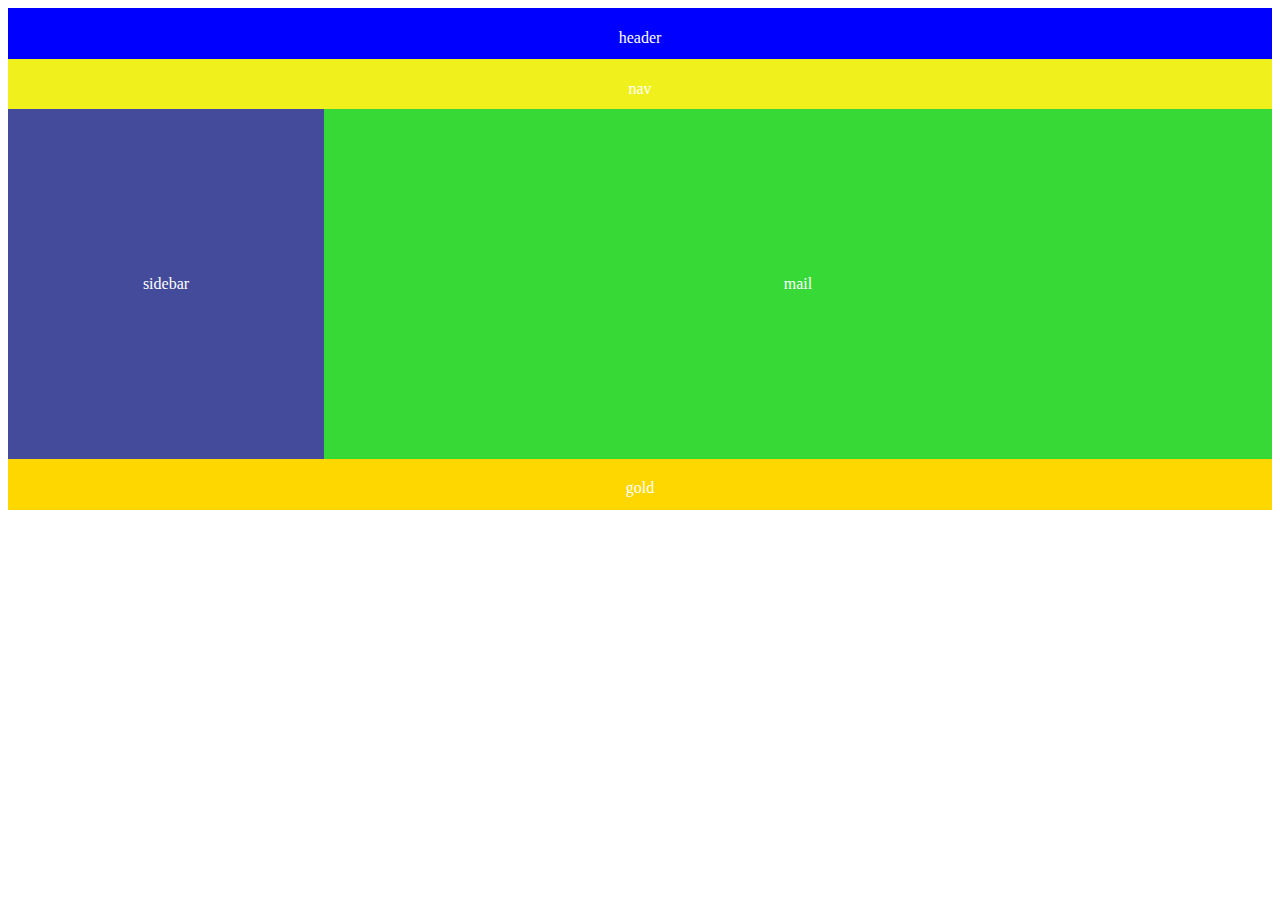
<file: index.html>
<!DOCTYPE html>
<html lang="en-us">
  <head>
    <link rel="stylesheet" type="text/css" href="main.css">
  </head>
  <body>
    <div class="header">header</div>
    <div class="nav">nav</div>
    <div class="sidebar">sidebar</div>
    <div class="mai">mail</div>
    <div class="gold">gold</div>
  </body>
</html>
</file>
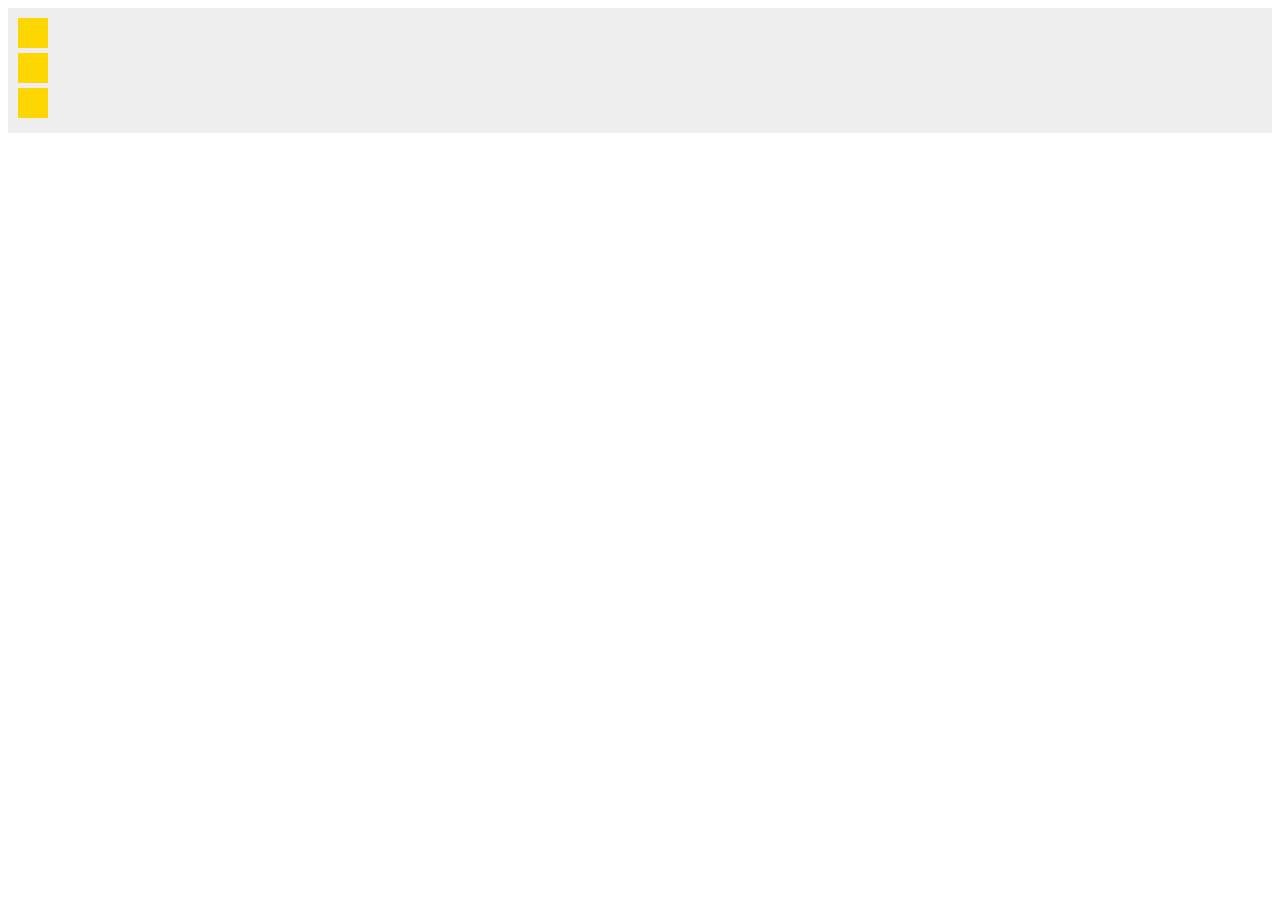
<file: index1.html>
<!DOCTYPE html>
<html lang="en-us">
  <head>
    <link rel="stylesheet" type="text/css" href="main1.css">
  </head>
  <body>
    <div class="bar-group">
        <div class="bar item1"></div>
        <div class="bar item2"></div>
        <div class="bar item3"></div> 
    </div>
  </body>
</html>
</file>
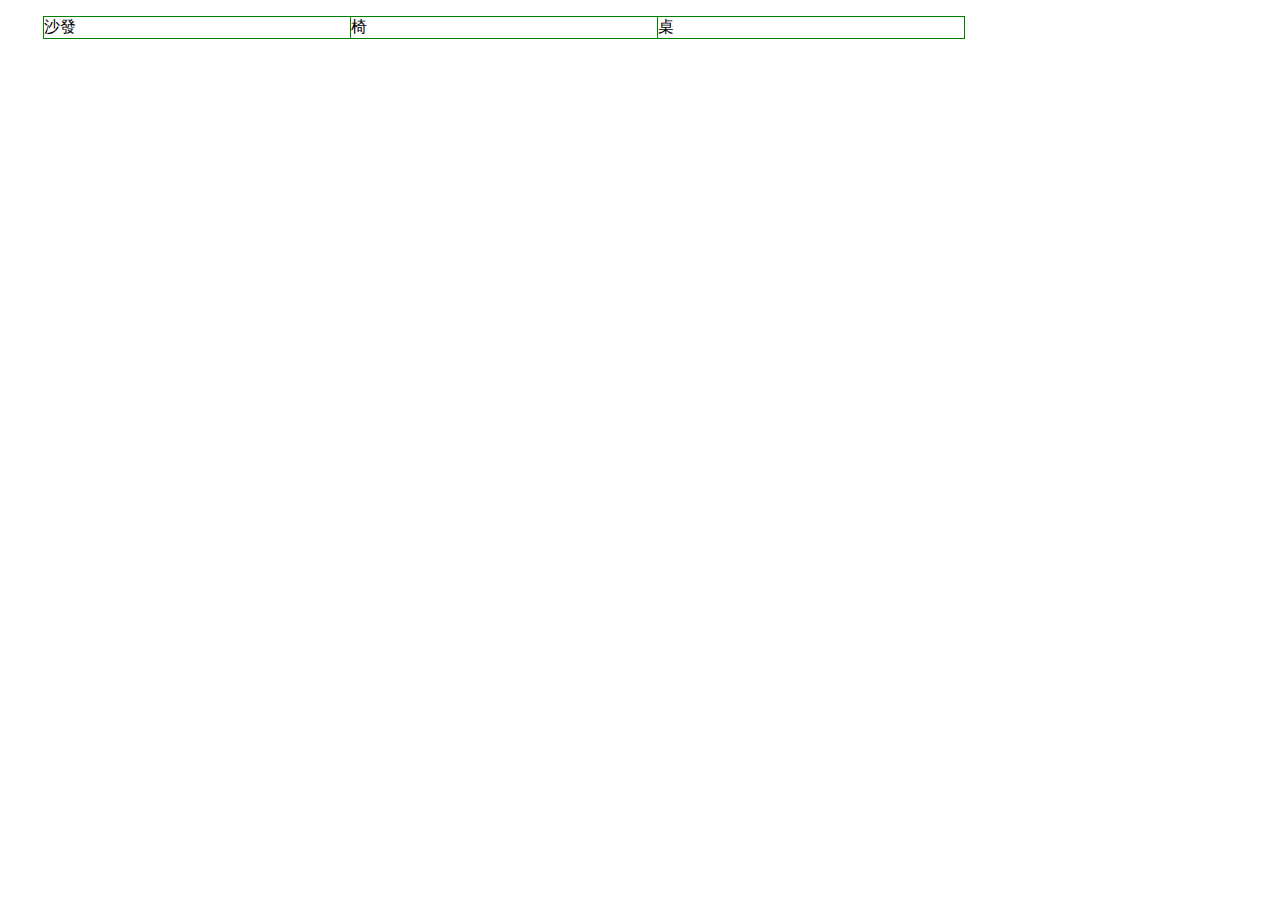
<file: index2.html>
<!DOCTYPE html>
<html lang="en-us">
  <head>
    <link rel="stylesheet" type="text/css" href="main2.css">
  </head>
  <body>
  <ul class="nav">
      <li>沙發
        <ul class="submenu">
           <li>單人沙發</li><li>雙人沙發</li><li>三人沙發</li>
        </ul>
      </li>
      <li>椅
        <ul class="submenu">
           <li>復古椅</li><li>吧台椅</li><li>長凳</li><li>北美椅</li>
        </ul>
      </li>
      <li>桌
        <ul class="submenu">
           <li>餐桌</li><li>書桌</li><li>吧台桌</li><li>茶儿</li><li>辦公桌</li>
        </ul>
      </li>
  </ul>
  </body>
</html>
</file>
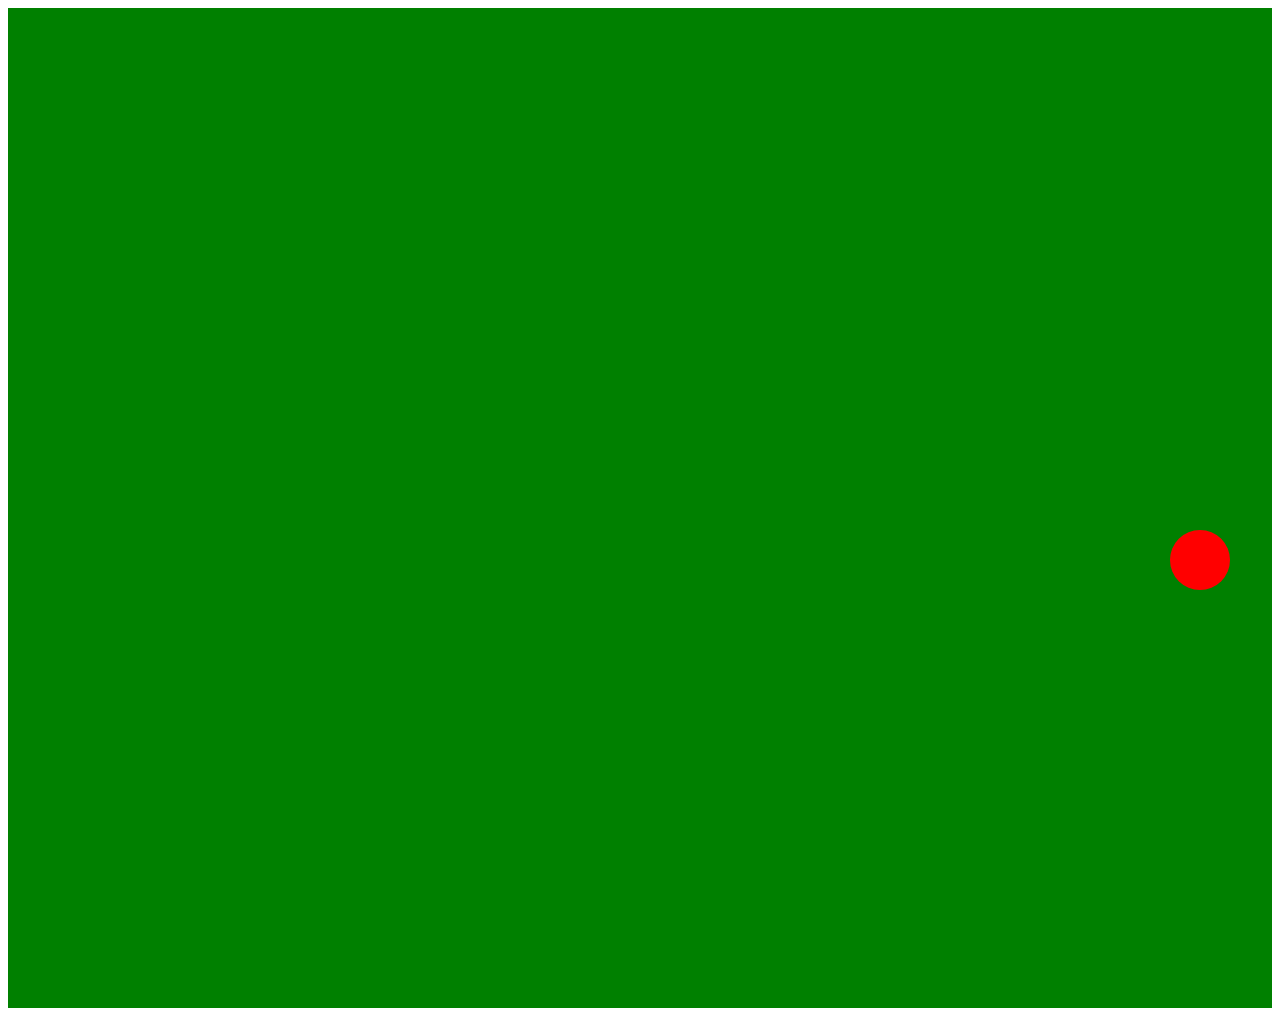
<file: index3.html>
<!DOCTYPE html>
<html lang="en-us">
  <head>
    <link rel="stylesheet" type="text/css" href="main3.css">
  </head>
  <body>
    <div class="header"></div>
    <div class="box"></div>
  </body>
</html>
</file>
<file: main.css>
div{
    color: white;
    text-align: center;
    float: left;
    line-height: 10px;
    padding: 2%;

}
*{
    box-sizing: border-box;
}

.header{
    width:100%;
    height: 50px;
    background: blue;
}
.nav{
    width:100%;
    height: 50px;
    background: #f0f01c;
}
.sidebar{
    width:25%;
    height: 350px;
    background:#454b9b ;
    line-height: 300px;
}
.mai{
    width:75%;
    height: 350px;
    background:#36d936 ;
    line-height: 300px;
}
.gold{
        width:100%;
    height: 50px;
    background: gold;
    line-height: 7px;
}
</file>
<file: main1.css>
.bar-group{
  background: #eee;
  padding:10px;
}
div.bar {
	width: 30px;
	height: 30px;
	background-color: gold;
	margin-bottom: 5px;
    transition:1s;
}
div.bar.item1:hover{
  transition:1s;
  width:250px;
  background:red;
}
div.bar.item2:hover{
  transition:1s;
  width:150px;
  background:red;
}
div.bar.item3:hover{
  transition:1s;
  width:100px;
  background:red;
}
</file>
<file: main2.css>
.nav>li{
    display: inline-block;
    border:1px solid green;
    position: relative;
    width: 25%;
    margin-left: -5px;
    
} 
li{
    cursor: pointer;
}
.submenu li{
    list-style: none;
}

.submenu{
    position: absolute;
    background: #eee;
    left:-1px;
    top:100%;
    width:200px;
    padding: 0;
    display: none;
    
}
.nav>li:hover .submenu{
    display: block;
}
.submenu>li:hover{
    background: #fff;
    color:red;
}
</file>
<file: main3.css>
.header{
    background: green;
    height:1000px;
}
.box{
  width:60px;
  height:60px; 
    border-radius:50%;
   position: fixed; 
  background: red;
  top: 530px;
  right: 50px;
}
</file>
